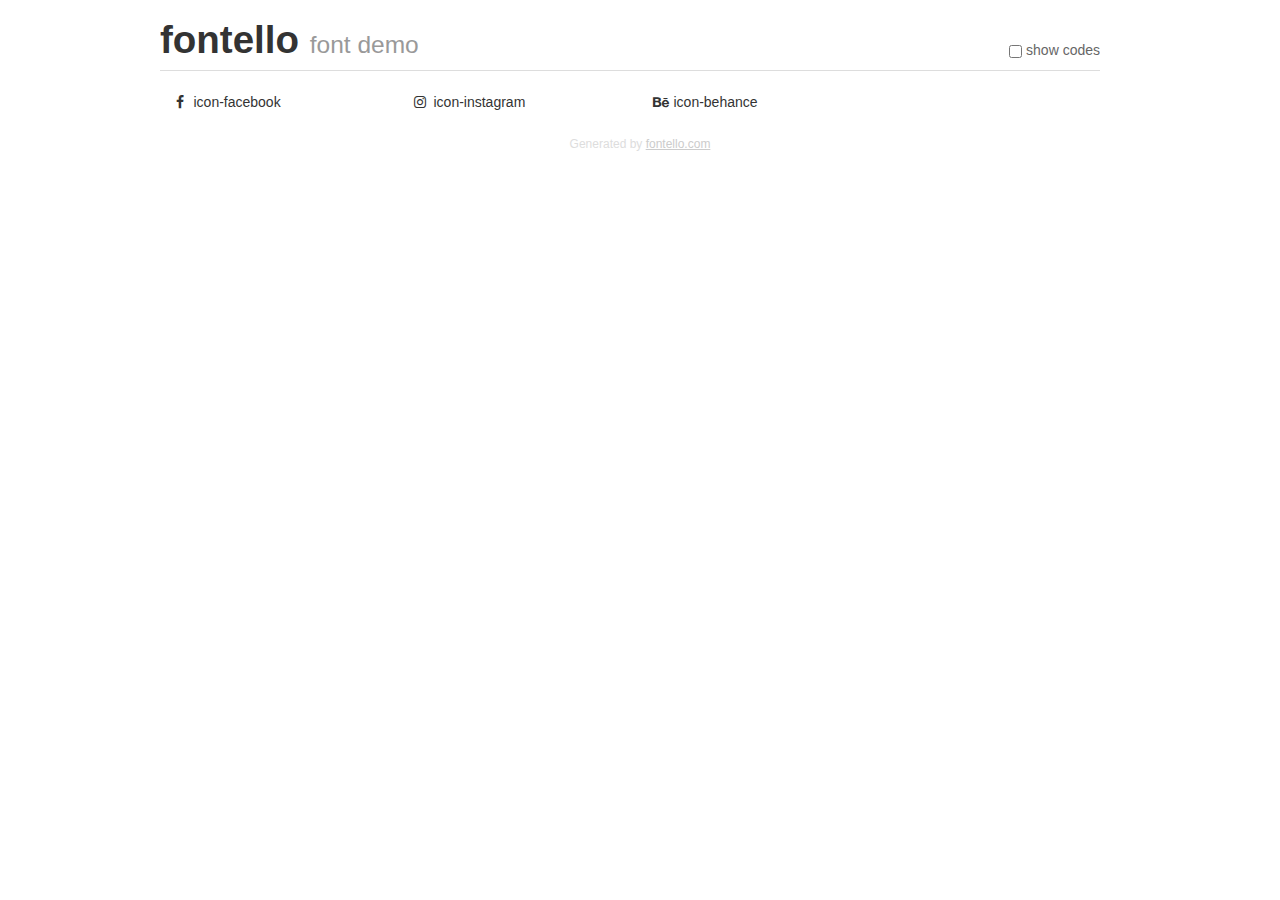
<file: demo.html>
<!DOCTYPE html>
<html>
  <head><!--[if lt IE 9]><script language="javascript" type="text/javascript" src="//html5shim.googlecode.com/svn/trunk/html5.js"></script><![endif]-->
    <meta charset="UTF-8"><style>/*
 * Bootstrap v2.2.1
 *
 * Copyright 2012 Twitter, Inc
 * Licensed under the Apache License v2.0
 * http://www.apache.org/licenses/LICENSE-2.0
 *
 * Designed and built with all the love in the world @twitter by @mdo and @fat.
 */
.clearfix {
  *zoom: 1;
}
.clearfix:before,
.clearfix:after {
  display: table;
  content: "";
  line-height: 0;
}
.clearfix:after {
  clear: both;
}
html {
  font-size: 100%;
  -webkit-text-size-adjust: 100%;
  -ms-text-size-adjust: 100%;
}
a:focus {
  outline: thin dotted #333;
  outline: 5px auto -webkit-focus-ring-color;
  outline-offset: -2px;
}
a:hover,
a:active {
  outline: 0;
}
button,
input,
select,
textarea {
  margin: 0;
  font-size: 100%;
  vertical-align: middle;
}
button,
input {
  *overflow: visible;
  line-height: normal;
}
button::-moz-focus-inner,
input::-moz-focus-inner {
  padding: 0;
  border: 0;
}
body {
  margin: 0;
  font-family: "Helvetica Neue", Helvetica, Arial, sans-serif;
  font-size: 14px;
  line-height: 20px;
  color: #333;
  background-color: #fff;
}
a {
  color: #08c;
  text-decoration: none;
}
a:hover {
  color: #005580;
  text-decoration: underline;
}
.row {
  margin-left: -20px;
  *zoom: 1;
}
.row:before,
.row:after {
  display: table;
  content: "";
  line-height: 0;
}
.row:after {
  clear: both;
}
[class*="span"] {
  float: left;
  min-height: 1px;
  margin-left: 20px;
}
.container,
.navbar-static-top .container,
.navbar-fixed-top .container,
.navbar-fixed-bottom .container {
  width: 940px;
}
.span12 {
  width: 940px;
}
.span11 {
  width: 860px;
}
.span10 {
  width: 780px;
}
.span9 {
  width: 700px;
}
.span8 {
  width: 620px;
}
.span7 {
  width: 540px;
}
.span6 {
  width: 460px;
}
.span5 {
  width: 380px;
}
.span4 {
  width: 300px;
}
.span3 {
  width: 220px;
}
.span2 {
  width: 140px;
}
.span1 {
  width: 60px;
}
[class*="span"].pull-right,
.row-fluid [class*="span"].pull-right {
  float: right;
}
.container {
  margin-right: auto;
  margin-left: auto;
  *zoom: 1;
}
.container:before,
.container:after {
  display: table;
  content: "";
  line-height: 0;
}
.container:after {
  clear: both;
}
p {
  margin: 0 0 10px;
}
.lead {
  margin-bottom: 20px;
  font-size: 21px;
  font-weight: 200;
  line-height: 30px;
}
small {
  font-size: 85%;
}
h1 {
  margin: 10px 0;
  font-family: inherit;
  font-weight: bold;
  line-height: 20px;
  color: inherit;
  text-rendering: optimizelegibility;
}
h1 small {
  font-weight: normal;
  line-height: 1;
  color: #999;
}
h1 {
  line-height: 40px;
}
h1 {
  font-size: 38.5px;
}
h1 small {
  font-size: 24.5px;
}
body {
  margin-top: 90px;
}
.header {
  position: fixed;
  top: 0;
  left: 50%;
  margin-left: -480px;
  background-color: #fff;
  border-bottom: 1px solid #ddd;
  padding-top: 10px;
  z-index: 10;
}
.footer {
  color: #ddd;
  font-size: 12px;
  text-align: center;
  margin-top: 20px;
}
.footer a {
  color: #ccc;
  text-decoration: underline;
}
.the-icons {
  font-size: 14px;
  line-height: 24px;
}
.switch {
  position: absolute;
  right: 0;
  bottom: 10px;
  color: #666;
}
.switch input {
  margin-right: 0.3em;
}
.codesOn .i-name {
  display: none;
}
.codesOn .i-code {
  display: inline;
}
.i-code {
  display: none;
}
@font-face {
      font-family: 'fontello';
      src: url('./font/fontello.eot?84969628');
      src: url('./font/fontello.eot?84969628#iefix') format('embedded-opentype'),
           url('./font/fontello.woff?84969628') format('woff'),
           url('./font/fontello.ttf?84969628') format('truetype'),
           url('./font/fontello.svg?84969628#fontello') format('svg');
      font-weight: normal;
      font-style: normal;
    }
     
     
    .demo-icon
    {
      font-family: "fontello";
      font-style: normal;
      font-weight: normal;
      speak: none;
     
      display: inline-block;
      text-decoration: inherit;
      width: 1em;
      margin-right: .2em;
      text-align: center;
      /* opacity: .8; */
     
      /* For safety - reset parent styles, that can break glyph codes*/
      font-variant: normal;
      text-transform: none;
     
      /* fix buttons height, for twitter bootstrap */
      line-height: 1em;
     
      /* Animation center compensation - margins should be symmetric */
      /* remove if not needed */
      margin-left: .2em;
     
      /* You can be more comfortable with increased icons size */
      /* font-size: 120%; */
     
      /* Font smoothing. That was taken from TWBS */
      -webkit-font-smoothing: antialiased;
      -moz-osx-font-smoothing: grayscale;
     
      /* Uncomment for 3D effect */
      /* text-shadow: 1px 1px 1px rgba(127, 127, 127, 0.3); */
    }
     </style>
    <link rel="stylesheet" href="css/animation.css"><!--[if IE 7]><link rel="stylesheet" href="css/" + font.fontname + "-ie7.css"><![endif]-->
    <script>
      function toggleCodes(on) {
        var obj = document.getElementById('icons');
      
        if (on) {
          obj.className += ' codesOn';
        } else {
          obj.className = obj.className.replace(' codesOn', '');
        }
      }
      
    </script>
  </head>
  <body>
    <div class="container header">
      <h1>fontello <small>font demo</small></h1>
      <label class="switch">
        <input type="checkbox" onclick="toggleCodes(this.checked)">show codes
      </label>
    </div>
    <div class="container" id="icons">
      <div class="row">
        <div class="the-icons span3" title="Code: 0xf09a"><i class="demo-icon icon-facebook">&#xf09a;</i> <span class="i-name">icon-facebook</span><span class="i-code">0xf09a</span></div>
        <div class="the-icons span3" title="Code: 0xf16d"><i class="demo-icon icon-instagram">&#xf16d;</i> <span class="i-name">icon-instagram</span><span class="i-code">0xf16d</span></div>
        <div class="the-icons span3" title="Code: 0xf1b4"><i class="demo-icon icon-behance">&#xf1b4;</i> <span class="i-name">icon-behance</span><span class="i-code">0xf1b4</span></div>
      </div>
    </div>
    <div class="container footer">Generated by <a href="http://fontello.com">fontello.com</a></div>
  </body>
</html>
</file>
<file: css/animation.css>
/*
   Animation example, for spinners
*/
.animate-spin {
  -moz-animation: spin 2s infinite linear;
  -o-animation: spin 2s infinite linear;
  -webkit-animation: spin 2s infinite linear;
  animation: spin 2s infinite linear;
  display: inline-block;
}
@-moz-keyframes spin {
  0% {
    -moz-transform: rotate(0deg);
    -o-transform: rotate(0deg);
    -webkit-transform: rotate(0deg);
    transform: rotate(0deg);
  }

  100% {
    -moz-transform: rotate(359deg);
    -o-transform: rotate(359deg);
    -webkit-transform: rotate(359deg);
    transform: rotate(359deg);
  }
}
@-webkit-keyframes spin {
  0% {
    -moz-transform: rotate(0deg);
    -o-transform: rotate(0deg);
    -webkit-transform: rotate(0deg);
    transform: rotate(0deg);
  }

  100% {
    -moz-transform: rotate(359deg);
    -o-transform: rotate(359deg);
    -webkit-transform: rotate(359deg);
    transform: rotate(359deg);
  }
}
@-o-keyframes spin {
  0% {
    -moz-transform: rotate(0deg);
    -o-transform: rotate(0deg);
    -webkit-transform: rotate(0deg);
    transform: rotate(0deg);
  }

  100% {
    -moz-transform: rotate(359deg);
    -o-transform: rotate(359deg);
    -webkit-transform: rotate(359deg);
    transform: rotate(359deg);
  }
}
@-ms-keyframes spin {
  0% {
    -moz-transform: rotate(0deg);
    -o-transform: rotate(0deg);
    -webkit-transform: rotate(0deg);
    transform: rotate(0deg);
  }

  100% {
    -moz-transform: rotate(359deg);
    -o-transform: rotate(359deg);
    -webkit-transform: rotate(359deg);
    transform: rotate(359deg);
  }
}
@keyframes spin {
  0% {
    -moz-transform: rotate(0deg);
    -o-transform: rotate(0deg);
    -webkit-transform: rotate(0deg);
    transform: rotate(0deg);
  }

  100% {
    -moz-transform: rotate(359deg);
    -o-transform: rotate(359deg);
    -webkit-transform: rotate(359deg);
    transform: rotate(359deg);
  }
}
</file>
